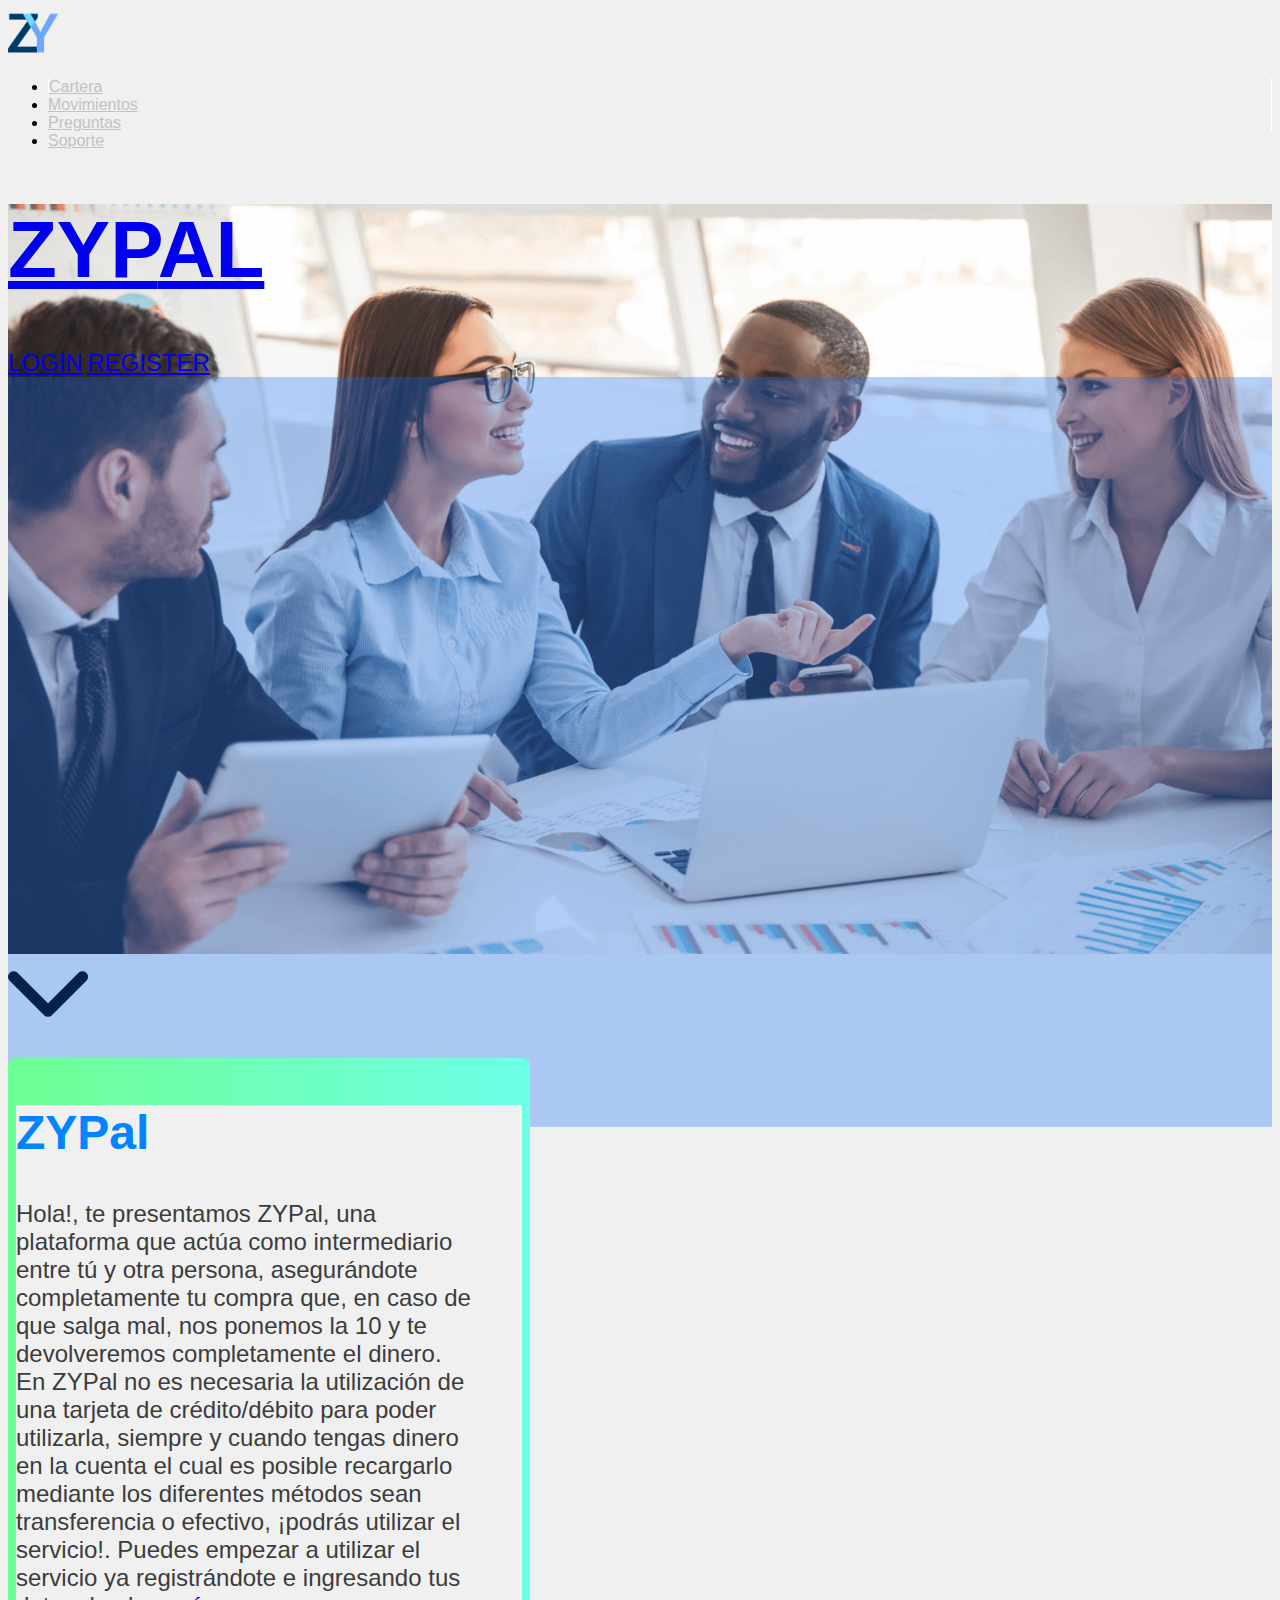
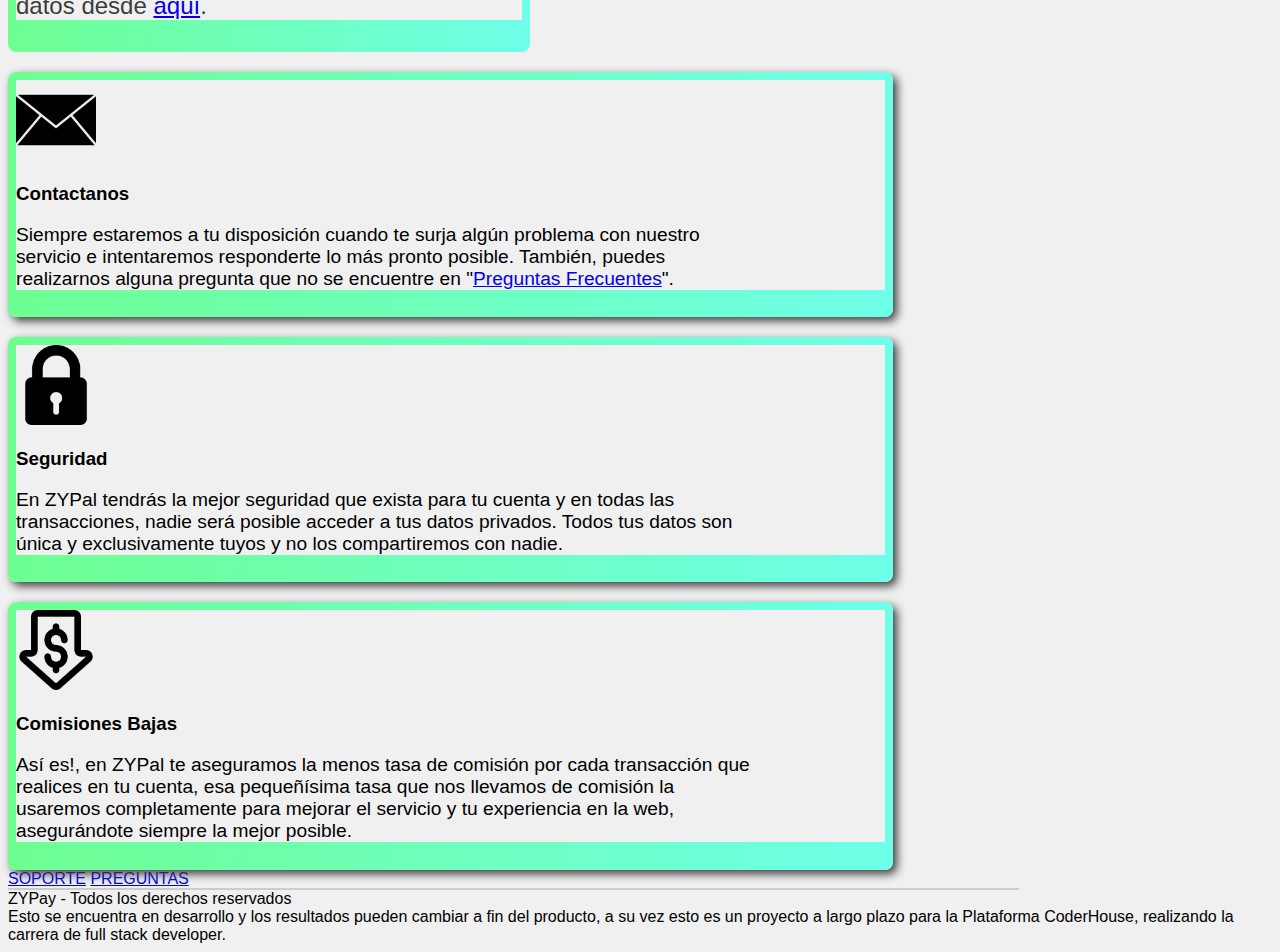
<file: index.html>
<!DOCTYPE html>
<html lang="es">

<head>
    <meta charset="UTF-8">
    <meta name="viewport" content="width=device-width, initial-scale=1.0">
    <title>ZYPal: Inicio</title>
    <meta name="description" content="Te acompañamos en todas las compras que realices en línea, en caso de que salga mal, te devolvemos el dinero, únetenos!">
    <link rel="icon" href="assets/favicon.png">
    <link href="https://cdn.jsdelivr.net/npm/bootstrap@5.1.3/dist/css/bootstrap.min.css" rel="stylesheet" integrity="sha384-1BmE4kWBq78iYhFldvKuhfTAU6auU8tT94WrHftjDbrCEXSU1oBoqyl2QvZ6jIW3" crossorigin="anonymous">
    <link rel="stylesheet" type="text/css" href="css/estilos.css">
</head>

<body class="d-flex flex-column">
    <header>
        <div class="bg-primary">
            <div class="container-xl fs-4">
                <nav class="navbar navbar-expand-lg navbar-light bg-primary d-lg-grid justify-content-center">
                    <div class="container-fluid">
                        <a class="navbar-brand fs-3 fw-bold text-white" href="index.html"><img src="assets/icon.png" alt="icon web" class="navbar-icon"></a>
                        <button class="navbar-toggler" type="button" data-bs-toggle="collapse" data-bs-target="#navbarText" aria-controls="navbarText" aria-expanded="false" aria-label="Toggle navigation">
                            <span class="navbar-toggler-icon"></span>
                        </button>
                        <div class="collapse navbar-collapse" id="navbarText">
                            <ul class="navbar-nav me-auto mb-2 mb-lg-0">
                                <li class="nav-item">
                                    <a class="nav-link fw-bold" aria-current="page" href="pages/cartera.html">Cartera</a>
                                </li>
                                <li class="nav-item">
                                    <a class="nav-link fw-bold" href="pages/movimientos.html">Movimientos</a>
                                </li>
                                <li class="nav-item">
                                    <a class="nav-link fw-bold" href="pages/preguntas.html">Preguntas</a>
                                </li>
                                <li class="nav-item">
                                    <a class="nav-link fw-bold" href="pages/soporte.html">Soporte</a>
                                </li>
                            </ul>
                        </div>
                    </div>
                </nav>
            </div>
        </div>
    </header>
    <div id="banner" class="d-flex align-items-center text-center">
        <div class="main mx-auto">
            <a href="index.html" class="text-white text-decoration-none text-center">
                <h1 class="fw-bold"><span class="text-info">ZYP</span>AL</h1>
            </a>
            <div class="hero"><a href="index.html" class="text-white text-decoration-none border p-1 m-3 bg-primary">LOGIN</a></div>
            <div class="hero"><a href="index.html" class="text-white text-decoration-none border p-1 m-3 bg-primary">REGISTER</a></div>
        </div>
        <span id="bannercolor"></span>
    </div>
    <div class="arrow d-flex align-content-center my-3">
        <a href="#infoC" class="mx-auto"><img src="assets/arrow.png" alt="arrow"></a>
    </div>
    <div class="bordercustom containertext mx-auto container-sm">
        <div class="text d-flex flex-column align-items-center text-center">
            <h2 class="fw-bold mt-4">ZYPal</h2>
            <p class="infotext mb-5">Hola!, te presentamos ZYPal, una plataforma que actúa como intermediario entre tú y
                otra persona, asegurándote completamente tu compra que, en caso de que salga mal, nos ponemos la 10 y te
                devolveremos completamente el dinero.
                En ZYPal no es necesaria la utilización de una tarjeta de crédito/débito para poder utilizarla, siempre
                y cuando tengas dinero en la cuenta el cual es posible recargarlo mediante los diferentes métodos sean
                transferencia o efectivo, ¡podrás utilizar el servicio!.
                Puedes empezar a utilizar el servicio ya registrándote e ingresando tus datos desde <a href="index.html">aquí</a>.
                <!-- la etiqueta se cambiara en un futuro con javascript -->
            </p>
        </div>
    </div>
    <div class="d-flex flex-lg-column">
        <div id="infoC" class="d-flex flex-column flex-lg-row mx-auto my-5">
            <div class="module bordercustom mx-4">
                <div class="d-flex flex-column text-center fs-5 infocard">
                    <img src="assets/contact.png" alt="mail" class="mx-auto">
                    <h3 class="text-primary">Contactanos</h3>
                    <p class="text-center align-self-center">Siempre estaremos a tu disposición cuando te surja algún
                        problema con nuestro servicio e intentaremos responderte lo más pronto posible.
                        También, puedes realizarnos alguna pregunta que no se encuentre en "<a href="pages/preguntas.html">Preguntas Frecuentes</a>".
                    </p>
                </div>
            </div>
            <div class="module bordercustom mx-4">
                <div class="d-flex flex-column text-center fs-5 infocard">
                    <img src="assets/padlock.png" alt="padlock" class="mx-auto pt-2">
                    <h3 class="text-primary">Seguridad</h3>
                    <p class="text-center align-self-center">En ZYPal tendrás la mejor seguridad que exista para tu
                        cuenta y en todas las transacciones, nadie será posible acceder a tus datos privados.
                        Todos tus datos son única y exclusivamente tuyos y no los compartiremos con nadie.
                    </p>
                </div>
            </div>
            <div class="module bordercustom mx-4">
                <div class="d-flex flex-column text-center fs-5 infocard">
                    <img src="assets/low.png" alt="low" class="mx-auto pt-2">
                    <h3 class="text-primary">Comisiones Bajas</h3>
                    <p class="text-center align-self-center">Así es!, en ZYPal
                        te aseguramos la menos tasa de comisión por cada transacción que realices en tu cuenta,
                        esa pequeñísima tasa que nos llevamos de comisión la usaremos completamente para mejorar el
                        servicio y tu experiencia en la web, asegurándote siempre la mejor posible.
                    </p>
                </div>
            </div>
        </div>
    </div>
    <footer class="text-center mt-auto">
        <div class="buttonsf d-inline-block">
            <a href="pages/soporte.html" class="text-decoration-none fs-5 m-3">SOPORTE</a></li>
            <a href="pages/preguntas.html" class="text-decoration-none fs-5 m-3">PREGUNTAS</a></li>
        </div>
        <div>
            <span>ZYPay - Todos los derechos reservados</span>
        </div>
        <div>
            Esto se encuentra en desarrollo y los resultados pueden cambiar a fin del producto, a su vez esto es un
            proyecto a largo plazo para la Plataforma CoderHouse, realizando la carrera de full stack developer.
        </div>
    </footer>
    <script src="https://cdn.jsdelivr.net/npm/bootstrap@5.1.3/dist/js/bootstrap.bundle.min.js" integrity="sha384-ka7Sk0Gln4gmtz2MlQnikT1wXgYsOg+OMhuP+IlRH9sENBO0LRn5q+8nbTov4+1p" crossorigin="anonymous">
    </script>
</body>

</html>
</file>
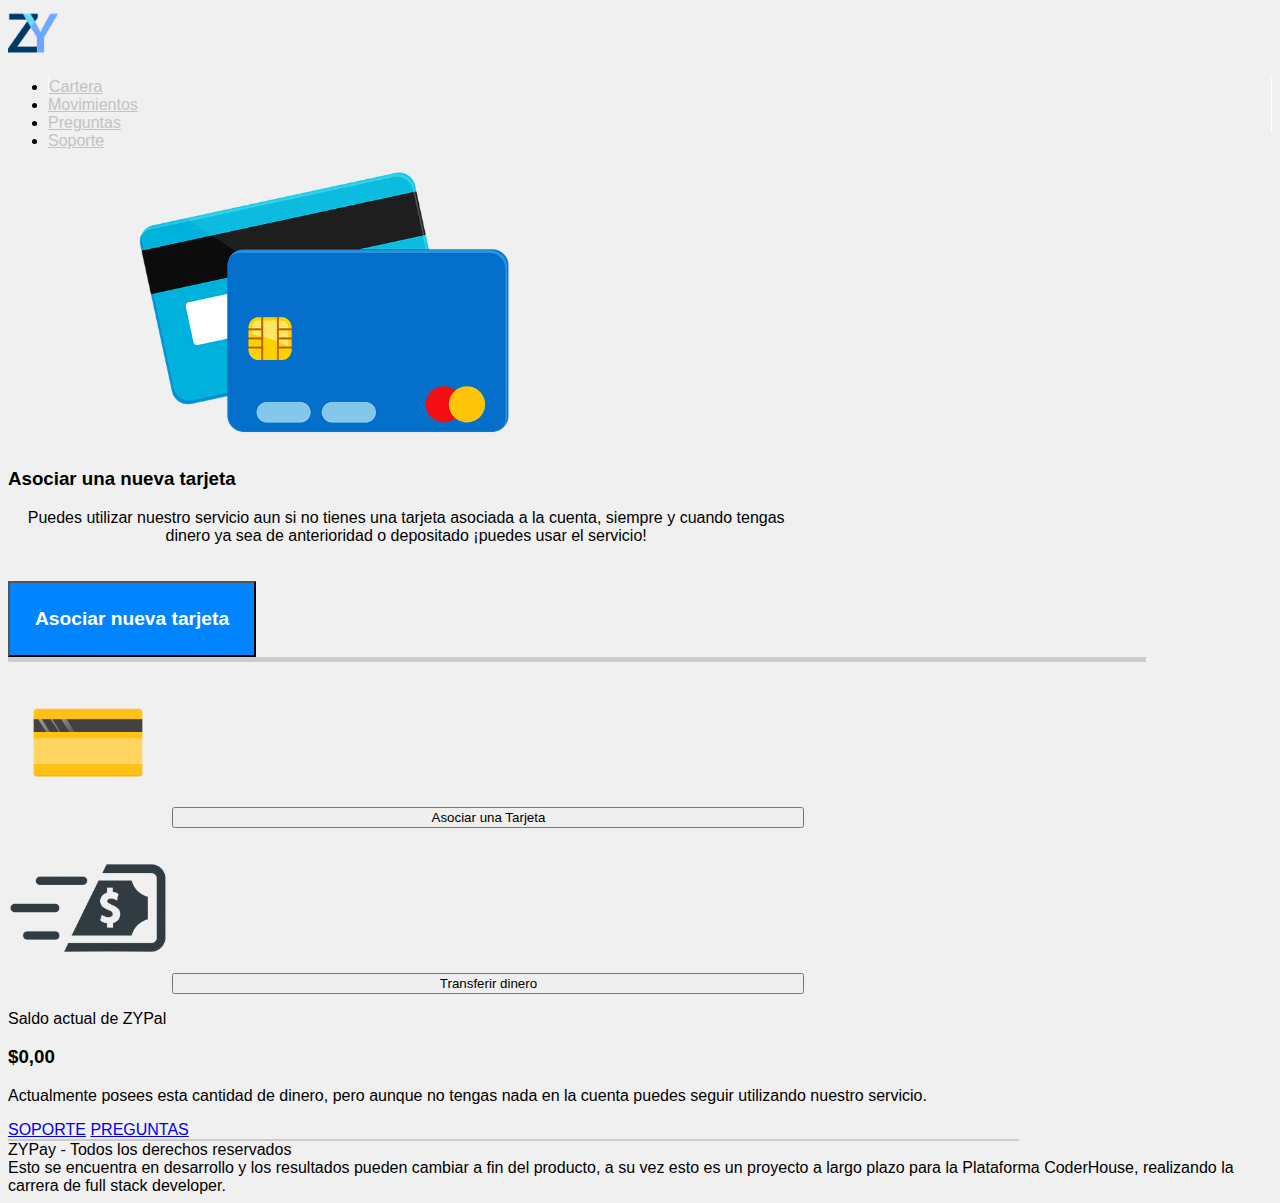
<file: pages/cartera.html>
<!DOCTYPE html>
<html lang="es">

<head>
    <meta charset="UTF-8">
    <meta name="viewport" content="width=device-width, initial-scale=1.0">
    <link rel="icon" href="../assets/favicon.png">
    <title>ZYPal: Cartera</title>
    <link href="https://cdn.jsdelivr.net/npm/bootstrap@5.1.3/dist/css/bootstrap.min.css" rel="stylesheet" integrity="sha384-1BmE4kWBq78iYhFldvKuhfTAU6auU8tT94WrHftjDbrCEXSU1oBoqyl2QvZ6jIW3" crossorigin="anonymous">
    <link rel="stylesheet" type="text/css" href="../css/estilos.css">
</head>

<body class="d-flex flex-column min-vh-100">
    <section>
        <header>
            <div class="bg-primary">
                <div class="container-xl fs-4">
                    <nav class="navbar navbar-expand-lg navbar-light bg-primary d-lg-grid justify-content-center">
                        <div class="container-fluid">
                            <a class="navbar-brand fs-3 fw-bold text-white" href="../index.html"><img src="../assets/icon.png" alt="icon web" class="navbar-icon"></a>
                            <button class="navbar-toggler" type="button" data-bs-toggle="collapse" data-bs-target="#navbarText" aria-controls="navbarText" aria-expanded="false" aria-label="Toggle navigation">
                                <span class="navbar-toggler-icon"></span>
                            </button>
                            <div class="collapse navbar-collapse" id="navbarText">
                                <ul class="navbar-nav me-auto mb-2 mb-lg-0">
                                    <li class="nav-item">
                                        <a class="nav-link fw-bold" aria-current="page" href="cartera.html">Cartera</a>
                                    </li>
                                    <li class="nav-item">
                                        <a class="nav-link fw-bold" href="movimientos.html">Movimientos</a>
                                    </li>
                                    <li class="nav-item">
                                        <a class="nav-link fw-bold" href="preguntas.html">Preguntas</a>
                                    </li>
                                    <li class="nav-item">
                                        <a class="nav-link fw-bold" href="soporte.html">Soporte</a>
                                    </li>
                                </ul>
                            </div>
                        </div>
                    </nav>
                </div>
            </div>
        </header>
        <div class="d-grid justify-content-center image"><img src="../assets/card.png" class="card mx-auto"></div>
        <div class="d-flex flex-column align-items-center pb-5 mx-auto heroc">
            <h3 class="fs-2 my-4 fw-bold">Asociar una nueva tarjeta</h3>
            <p class="fs-5 mb-3">Puedes utilizar nuestro servicio aun si no tienes una tarjeta asociada a la cuenta,
                siempre y cuando tengas dinero ya sea de anterioridad o depositado ¡puedes usar el servicio!</p>
            <button class="mx-auto p-2 bg-info text-white fw-bold fs-5">Asociar nueva tarjeta</button>
        </div>
        <section class="d-flex flex-column flex-lg-row align-items-center mb-5">
            <div class="sm-row mt-5 col-12 col-lg-4 offset-xl-1 d-flex flex-column align-items-center interact">
                <div class="cardassociate mt-5 mt-sm-0 col-sm-6 d-flex flex-nowrap align-items-center">
                    <img src="../assets/card2.png" alt="card" class="col-md-4 border border-dark rounded-circle p-3">
                    <button class="col-md-8 bg-info btn btn-primary mx-3 fs-5">Asociar una Tarjeta</button>
                </div>
                <div class="cardassociate col-sm-6 d-flex flex-nowrap align-items-center mt-4">
                    <img src="../assets/money.png" alt="card" class="col-md-4 border border-dark rounded-circle p-3">
                    <button class="col-md-8 bg-info btn btn-primary mx-3 fs-5">Transferir dinero</button>
                </div>
            </div>
            <div class="col-12 col-lg-4 mt-5 border border-5 border-primary rounded mx-auto">
                <div class="p-3">
                    <p class="fs-3 fw-bold">Saldo actual de ZYPal</p>
                    <h3 class="fs-2">$0,00</h3>
                    <p class="fs-5">Actualmente posees esta cantidad de dinero, pero aunque no tengas nada en la cuenta
                        puedes seguir utilizando nuestro servicio.
                    </p>
                </div>
            </div>
        </section>
        <footer class="text-center mt-auto">
            <div class="buttonsf d-inline-block">
                <a href="soporte.html" class="text-decoration-none fs-5 m-3">SOPORTE</a></li>
                <a href="preguntas.html" class="text-decoration-none fs-5 m-3">PREGUNTAS</a></li>
            </div>
            <div>
                <span>ZYPay - Todos los derechos reservados</span>
            </div>
            <div>
                Esto se encuentra en desarrollo y los resultados pueden cambiar a fin del producto, a su vez esto es un
                proyecto a largo plazo para la Plataforma CoderHouse, realizando la carrera de full stack developer.
            </div>
        </footer>
    </section>
    <script src="https://cdn.jsdelivr.net/npm/bootstrap@5.1.3/dist/js/bootstrap.bundle.min.js" integrity="sha384-ka7Sk0Gln4gmtz2MlQnikT1wXgYsOg+OMhuP+IlRH9sENBO0LRn5q+8nbTov4+1p" crossorigin="anonymous">
    </script>
</body>

</html>
</file>
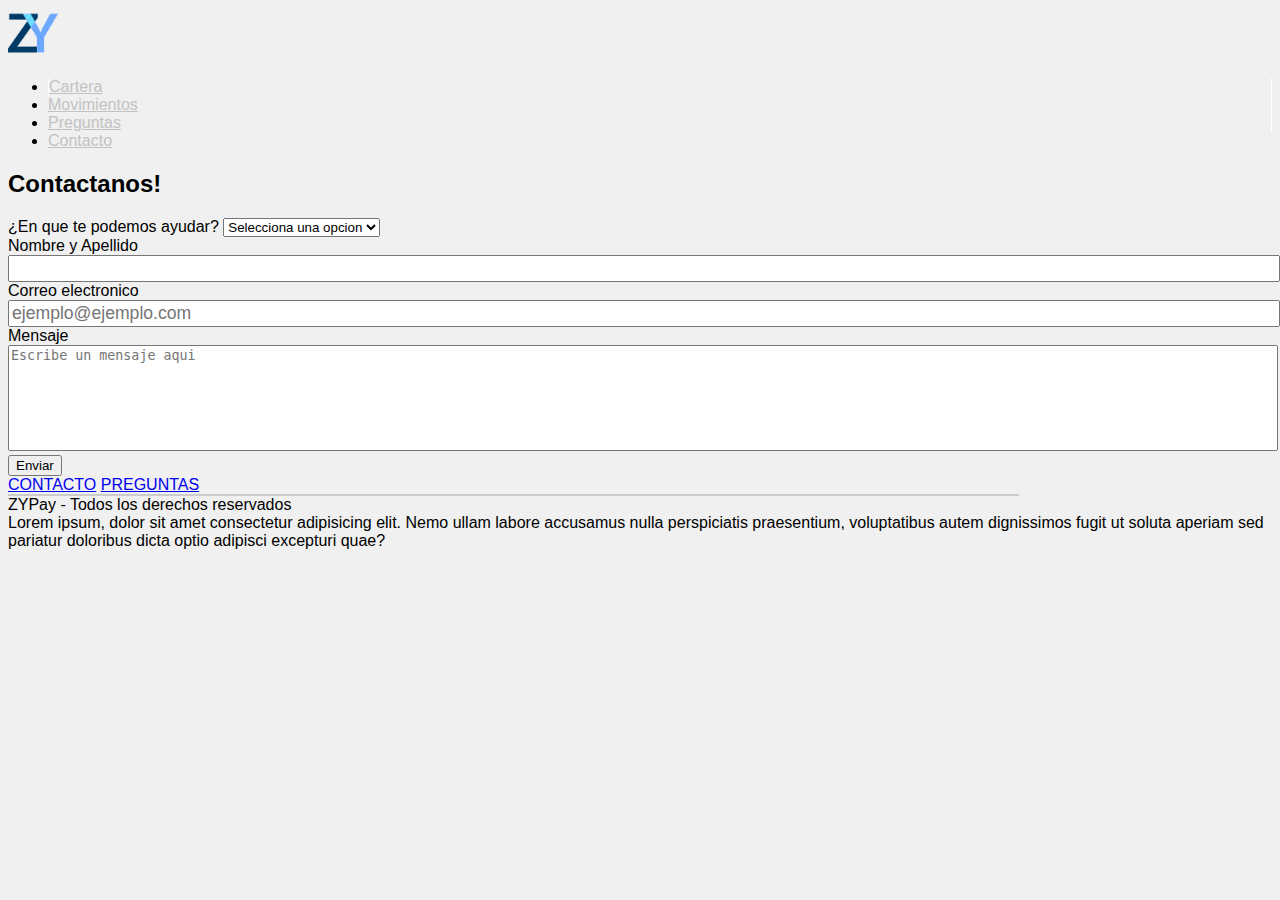
<file: pages/contacto.html>
<!DOCTYPE html>
<html lang="es">

<head>
    <meta charset="UTF-8">
    <meta name="viewport" content="width=device-width, initial-scale=1.0">
    <link rel="icon" href="../assets/favicon.png">
    <title>ZYPal: Contacto</title>
    <link href="https://cdn.jsdelivr.net/npm/bootstrap@5.1.3/dist/css/bootstrap.min.css" rel="stylesheet"
        integrity="sha384-1BmE4kWBq78iYhFldvKuhfTAU6auU8tT94WrHftjDbrCEXSU1oBoqyl2QvZ6jIW3" crossorigin="anonymous">
    <link rel="stylesheet" type="text/css" href="../css/estilos.css">
</head>

<body class="d-flex flex-column min-vh-100">
    <header>
        <div class="bg-primary">
            <div class="container-xl fs-4">
                <nav class="navbar navbar-expand-lg navbar-light bg-primary d-lg-grid justify-content-center">
                    <div class="container-fluid">
                        <a class="navbar-brand fs-3 fw-bold text-white" href="../index.html"><img src="../assets/icon.png" alt="icon web" class="navbar-icon"></a>
                        <button class="navbar-toggler" type="button" data-bs-toggle="collapse"
                            data-bs-target="#navbarText" aria-controls="navbarText" aria-expanded="false"
                            aria-label="Toggle navigation">
                            <span class="navbar-toggler-icon"></span>
                        </button>
                        <div class="collapse navbar-collapse" id="navbarText">
                            <ul class="navbar-nav me-auto mb-2 mb-lg-0">
                                <li class="nav-item">
                                    <a class="nav-link fw-bold" aria-current="page" href="cartera.html">Cartera</a>
                                </li>
                                <li class="nav-item">
                                    <a class="nav-link fw-bold" href="movimientos.html">Movimientos</a>
                                </li>
                                <li class="nav-item">
                                    <a class="nav-link fw-bold" href="preguntas.html">Preguntas</a>
                                </li>
                                <li class="nav-item">
                                    <a class="nav-link fw-bold" href="contacto.html">Contacto</a>
                                </li>
                            </ul>
                        </div>
                    </div>
                </nav>
            </div>
        </div>
    </header>
    <h2 class="col-12 col-lg-2 offset-lg-5 rounded py-3 text-center mt-5 bg-primary fs-5 text-white">Contactanos!</h2>
    <form class="container col-12 d-flex flex-column my-3 bg-primary border border-3 border-primary rounded p-3">
        <label for="options" class="mt-2 text-center textcontact fw-bold text-white">¿En que te podemos ayudar?</label>
        <select class="mt-2 bg-light textcontact rounded" aria-label="Default select example" id="options">
            <option selected>Selecciona una opcion</option>
            <option value="1">Lorem</option>
            <option value="2">Lorem ipsum</option>
            <option value="3">Lorem ipsum dolor</option>
        </select>
        <div class="my-2">
            <label for="exampleInputName1" class="d-block text-center textcontact fw-bold text-white">Nombre y
                Apellido</label>
            <input type="text" class="contactinput p-1 rounded" id="exampleInputName1">
        </div>
        <div class="my-2">
            <label for="exampleInputEmail1" class="d-block text-center textcontact fw-bold text-white">Correo
                electronico</label>
            <input type="email" placeholder="ejemplo@ejemplo.com" class="contactinput p-1 rounded"
                id="exampleInputEmail1" aria-describedby="emailHelp">
        </div>
        <div class="my-2">
            <label for="floatingTextarea" class="d-block text-center textcontact fw-bold text-white">Mensaje</label>
            <textarea class="message-form rounded" placeholder="Escribe un mensaje aqui"
                id="floatingTextarea"></textarea>
        </div>
        <button type="submit" class="mt-3 btn btn-info text-white fw-bold align-self-center">Enviar</button>
    </form>
    <footer class="text-center mt-auto">
        <div class="buttonsf d-inline-block">
            <a href="index.html" class="text-decoration-none fs-5 m-3">CONTACTO</a></li>
            <a href="index.html" class="text-decoration-none fs-5 m-3">PREGUNTAS</a></li>
        </div>
        <div>
            <span>ZYPay - Todos los derechos reservados</span>
        </div>
        <div>
            Lorem ipsum, dolor sit amet consectetur adipisicing elit. Nemo ullam labore accusamus nulla perspiciatis
            praesentium,
            voluptatibus autem dignissimos fugit ut soluta aperiam sed pariatur doloribus dicta optio adipisci excepturi
            quae?
        </div>
    </footer>
    <script src="https://cdn.jsdelivr.net/npm/bootstrap@5.1.3/dist/js/bootstrap.bundle.min.js"
        integrity="sha384-ka7Sk0Gln4gmtz2MlQnikT1wXgYsOg+OMhuP+IlRH9sENBO0LRn5q+8nbTov4+1p"
        crossorigin="anonymous"></script>
</body>

</html>
</file>
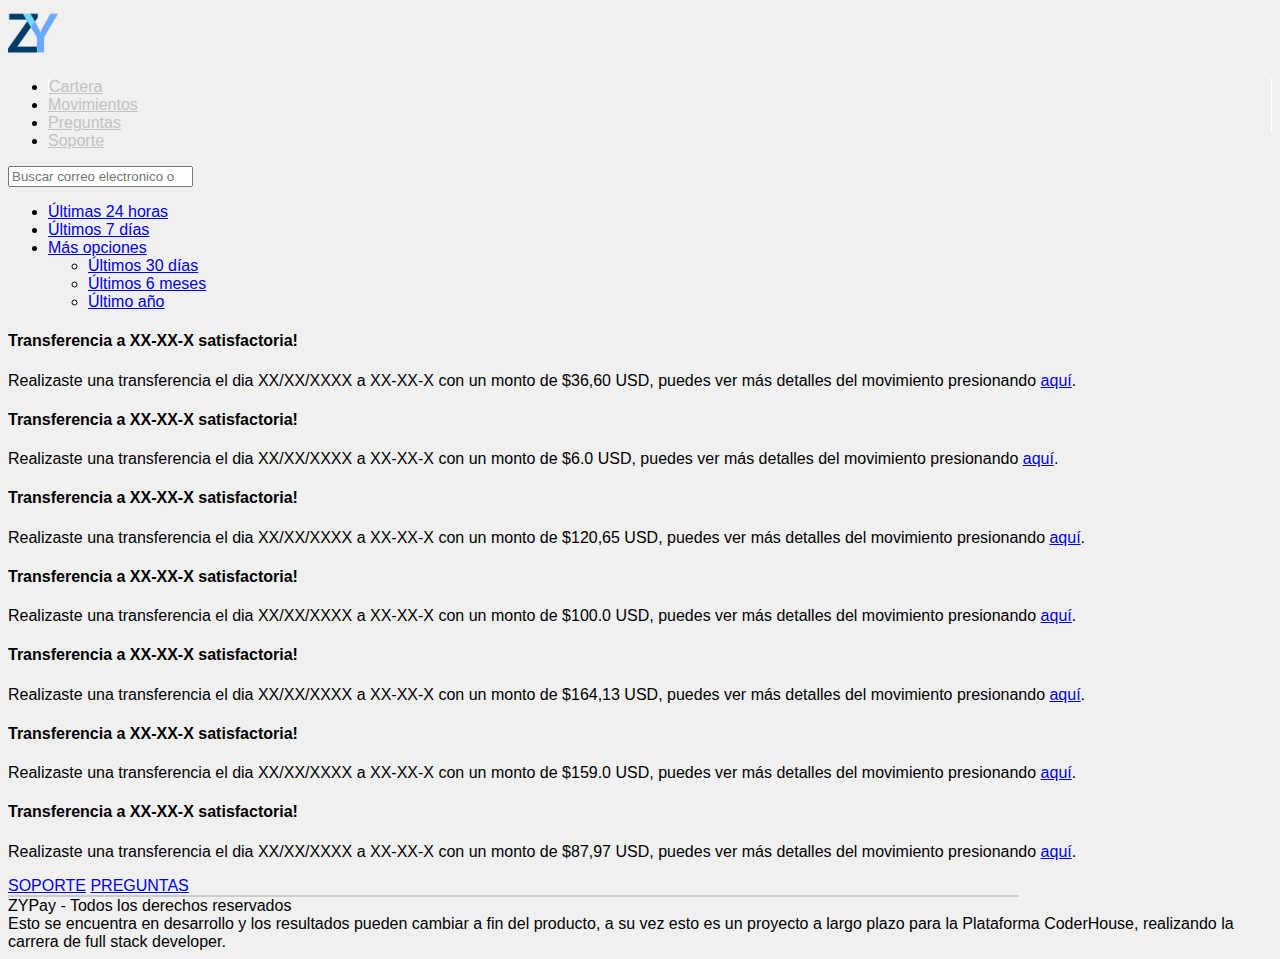
<file: pages/movimientos.html>
<!DOCTYPE html>
<html lang="es">

<head>
    <meta charset="UTF-8">
    <meta name="viewport" content="width=device-width, initial-scale=1.0">
    <link rel="icon" href="../assets/favicon.png">
    <title>ZYPal: Movimientos</title>
    <link href="https://cdn.jsdelivr.net/npm/bootstrap@5.1.3/dist/css/bootstrap.min.css" rel="stylesheet" integrity="sha384-1BmE4kWBq78iYhFldvKuhfTAU6auU8tT94WrHftjDbrCEXSU1oBoqyl2QvZ6jIW3" crossorigin="anonymous">
    <link rel="stylesheet" type="text/css" href="../css/estilos.css">
</head>

<body class="d-flex flex-column min-vh-100">
    <header>
        <div class="bg-primary">
            <div class="container-xl fs-4">
                <nav class="navbar navbar-expand-lg navbar-light bg-primary d-lg-grid justify-content-center">
                    <div class="container-fluid">
                        <a class="navbar-brand fs-3 fw-bold text-white" href="../index.html"><img src="../assets/icon.png" alt="icon web" class="navbar-icon"></a>
                        <button class="navbar-toggler" type="button" data-bs-toggle="collapse" data-bs-target="#navbarText" aria-controls="navbarText" aria-expanded="false" aria-label="Toggle navigation">
                            <span class="navbar-toggler-icon"></span>
                        </button>
                        <div class="collapse navbar-collapse" id="navbarText">
                            <ul class="navbar-nav me-auto mb-2 mb-lg-0">
                                <li class="nav-item">
                                    <a class="nav-link fw-bold" aria-current="page" href="cartera.html">Cartera</a>
                                </li>
                                <li class="nav-item">
                                    <a class="nav-link fw-bold" href="movimientos.html">Movimientos</a>
                                </li>
                                <li class="nav-item">
                                    <a class="nav-link fw-bold" href="preguntas.html">Preguntas</a>
                                </li>
                                <li class="nav-item">
                                    <a class="nav-link fw-bold" href="soporte.html">Soporte</a>
                                </li>
                            </ul>
                        </div>
                    </div>
                </nav>
            </div>
        </div>
    </header>
    <section>
        <input type="search" class="container-md mt-5 form-control border-2 border-primary" placeholder="Buscar correo electronico o nombre">
        <nav id="navbar-example2" class="module container-md navbar navbar-light bg-light rounded px-3 mt-5 justify-content-center">
            <ul class="nav nav-pills">
                <li>
                    <a class="mova text-decoration-none px-1" href="#">Últimas 24 horas</a>
                </li>
                <li>
                    <a class="mova text-decoration-none px-1" href="#">Últimos 7 días</a>
                </li>
                <li class="dropdown">
                    <a class="mova px-1 dropdown-toggle" data-bs-toggle="dropdown" href="#" role="button" aria-expanded="false">Más opciones</a>
                    <ul class="dropdown-menu">
                        <li><a class="dropdown-item" href="#">Últimos 30 días</a></li>
                        <li><a class="dropdown-item" href="#">Últimos 6 meses</a></li>
                        <li><a class="dropdown-item" href="#">Último año</a></li>
                    </ul>
                </li>
            </ul>
        </nav>
        <div data-bs-spy="scroll" data-bs-target="#navbar-example2" data-bs-offset="0" class="scrollspy-example container border border-4 border-primary rounded" tabindex="0">
            <div>
                <h4 class="mt-3">Transferencia a XX-XX-X satisfactoria!</h4>
                <p class="mb-5">Realizaste una transferencia el dia XX/XX/XXXX a XX-XX-X con un monto de $36,60 USD,
                    puedes ver más detalles del movimiento presionando <a href="movimientos.html">aquí</a>.</p>
            </div>
            <div>
                <h4 class="mt-3">Transferencia a XX-XX-X satisfactoria!</h4>
                <p class="mb-5">Realizaste una transferencia el dia XX/XX/XXXX a XX-XX-X con un monto de $6.0 USD,
                    puedes ver más detalles del movimiento presionando <a href="movimientos.html">aquí</a>.</p>
            </div>
            <div>
                <h4 class="mt-3">Transferencia a XX-XX-X satisfactoria!</h4>
                <p class="mb-5">Realizaste una transferencia el dia XX/XX/XXXX a XX-XX-X con un monto de $120,65 USD,
                    puedes ver más detalles del movimiento presionando <a href="movimientos.html">aquí</a>.</p>
            </div>
            <div>
                <h4 class="mt-3">Transferencia a XX-XX-X satisfactoria!</h4>
                <p class="mb-5">Realizaste una transferencia el dia XX/XX/XXXX a XX-XX-X con un monto de $100.0 USD,
                    puedes ver más detalles del movimiento presionando <a href="movimientos.html">aquí</a>.</p>
            </div>
            <div>
                <h4 class="mt-3">Transferencia a XX-XX-X satisfactoria!</h4>
                <p class="mb-5">Realizaste una transferencia el dia XX/XX/XXXX a XX-XX-X con un monto de $164,13 USD,
                    puedes ver más detalles del movimiento presionando <a href="movimientos.html">aquí</a>.</p>
            </div>
            <div>
                <h4 class="mt-3">Transferencia a XX-XX-X satisfactoria!</h4>
                <p class="mb-5">Realizaste una transferencia el dia XX/XX/XXXX a XX-XX-X con un monto de $159.0 USD,
                    puedes ver más detalles del movimiento presionando <a href="movimientos.html">aquí</a>.</p>
            </div>
            <div>
                <h4 class="mt-3">Transferencia a XX-XX-X satisfactoria!</h4>
                <p class="mb-5">Realizaste una transferencia el dia XX/XX/XXXX a XX-XX-X con un monto de $87,97 USD,
                    puedes ver más detalles del movimiento presionando <a href="movimientos.html">aquí</a>.</p>
            </div>
        </div>
    </section>
    <footer class="text-center mt-auto">
        <div class="buttonsf d-inline-block">
            <a href="soporte.html" class="text-decoration-none fs-5 m-3">SOPORTE</a></li>
            <a href="preguntas.html" class="text-decoration-none fs-5 m-3">PREGUNTAS</a></li>
        </div>
        <div>
            <span>ZYPay - Todos los derechos reservados</span>
        </div>
        <div>
            Esto se encuentra en desarrollo y los resultados pueden cambiar a fin del producto, a su vez esto es un
            proyecto a largo plazo para la Plataforma CoderHouse, realizando la carrera de full stack developer.
        </div>
    </footer>
    <script src="https://cdn.jsdelivr.net/npm/bootstrap@5.1.3/dist/js/bootstrap.bundle.min.js" integrity="sha384-ka7Sk0Gln4gmtz2MlQnikT1wXgYsOg+OMhuP+IlRH9sENBO0LRn5q+8nbTov4+1p" crossorigin="anonymous">
    </script>
</body>

</html>
</file>
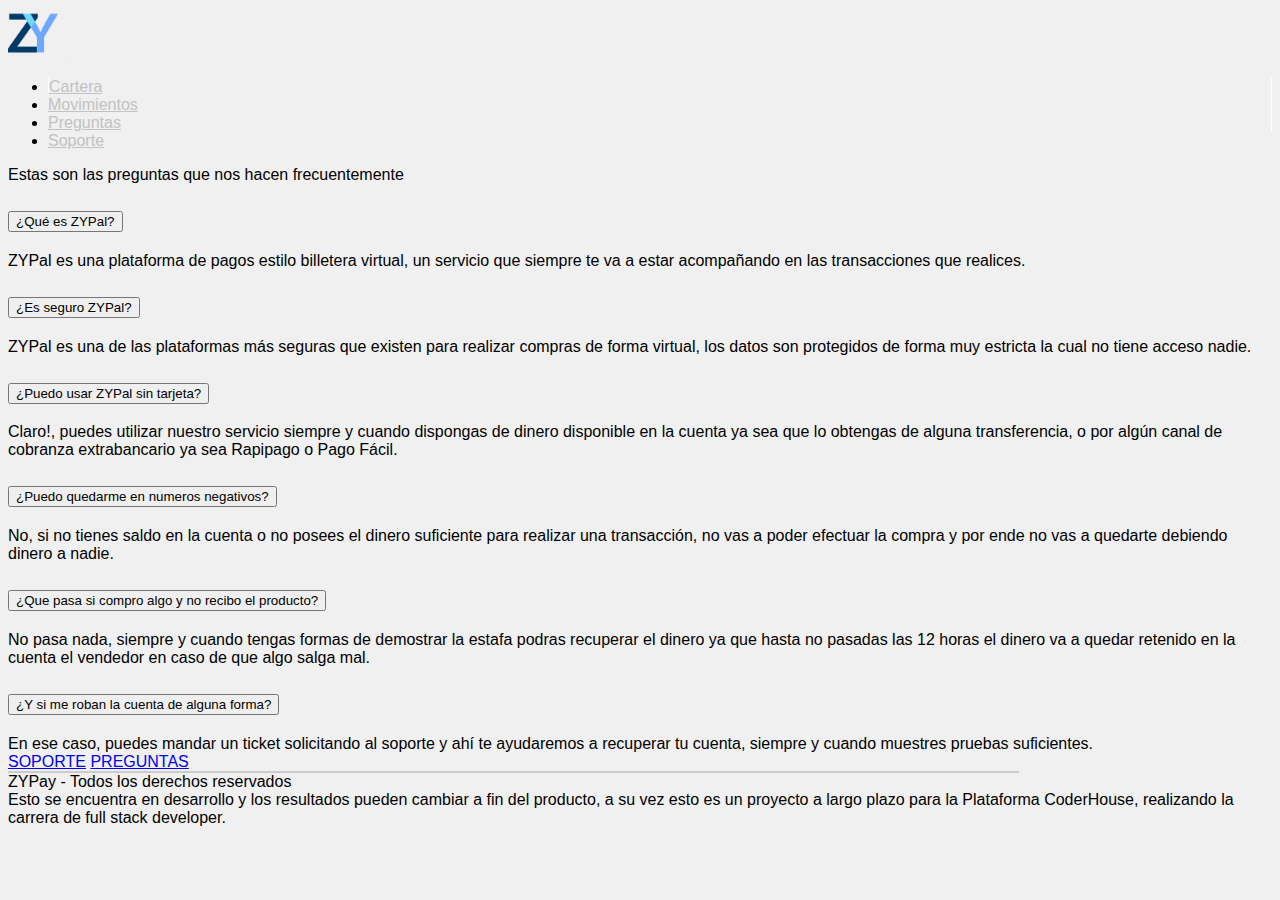
<file: pages/preguntas.html>
<!DOCTYPE html>
<html lang="es">

<head>
    <meta charset="UTF-8">
    <meta name="viewport" content="width=device-width, initial-scale=1.0">
    <link rel="icon" href="../assets/favicon.png">
    <title>ZYPal: Preguntas</title>
    <link href="https://cdn.jsdelivr.net/npm/bootstrap@5.1.3/dist/css/bootstrap.min.css" rel="stylesheet" integrity="sha384-1BmE4kWBq78iYhFldvKuhfTAU6auU8tT94WrHftjDbrCEXSU1oBoqyl2QvZ6jIW3" crossorigin="anonymous">
    <link rel="stylesheet" type="text/css" href="../css/estilos.css">
</head>

<body class="d-flex flex-column min-vh-100">
    <header>
        <div class="bg-primary">
            <div class="container-xl fs-4">
                <nav class="navbar navbar-expand-lg navbar-light bg-primary d-lg-grid justify-content-center">
                    <div class="container-fluid">
                        <a class="navbar-brand fs-3 fw-bold text-white" href="../index.html"><img src="../assets/icon.png" alt="icon web" class="navbar-icon"></a>
                        <button class="navbar-toggler" type="button" data-bs-toggle="collapse" data-bs-target="#navbarText" aria-controls="navbarText" aria-expanded="false" aria-label="Toggle navigation">
                            <span class="navbar-toggler-icon"></span>
                        </button>
                        <div class="collapse navbar-collapse" id="navbarText">
                            <ul class="navbar-nav me-auto mb-2 mb-lg-0">
                                <li class="nav-item">
                                    <a class="nav-link fw-bold" aria-current="page" href="cartera.html">Cartera</a>
                                </li>
                                <li class="nav-item">
                                    <a class="nav-link fw-bold" href="movimientos.html">Movimientos</a>
                                </li>
                                <li class="nav-item">
                                    <a class="nav-link fw-bold" href="preguntas.html">Preguntas</a>
                                </li>
                                <li class="nav-item">
                                    <a class="nav-link fw-bold" href="soporte.html">Soporte</a>
                                </li>
                            </ul>
                        </div>
                    </div>
                </nav>
            </div>
        </div>
    </header>
    <section class="d-flex flex-column">
        <div class="offset-sm-3 col-12 col-sm-6">
            <p class="text-center my-5 p-3 bg-info rounded text-white fs-3 fw-bold">Estas son las preguntas que nos hacen
                frecuentemente</p>
        </div>
        <div class="accordion col-12 col-md-8 offset-md-2 mt-3 mb-5" id="accordionExample">
            <div class="accordion-item">
                <h2 class="accordion-header" id="headingOne">
                    <button class="accordion-button collapsed fs-5" type="button" data-bs-toggle="collapse" data-bs-target="#collapseOne" aria-expanded="true" aria-controls="collapseOne">
                        ¿Qué es ZYPal?
                    </button>
                </h2>
                <div id="collapseOne" class="accordion-collapse collapse show" aria-labelledby="headingOne" data-bs-parent="#accordionExample">
                    <div class="accordion-body">
                        ZYPal es una plataforma de pagos estilo billetera virtual, un servicio que siempre te va a estar acompañando
                        en las transacciones que realices.
                    </div>
                </div>
            </div>
            <div class="accordion-item">
                <h2 class="accordion-header" id="headingTwo">
                    <button class="accordion-button collapsed fs-5" type="button" data-bs-toggle="collapse" data-bs-target="#collapseTwo" aria-expanded="true" aria-controls="collapseTwo">
                        ¿Es seguro ZYPal?
                    </button>
                </h2>
                <div id="collapseTwo" class="accordion-collapse collapse" aria-labelledby="headingTwo" data-bs-parent="#accordionExample">
                    <div class="accordion-body">
                        ZYPal es una de las plataformas más seguras que existen para realizar compras de forma virtual, los datos
                        son protegidos de forma muy estricta la cual no tiene acceso nadie.
                    </div>
                </div>
            </div>
            <div class="accordion-item">
                <h2 class="accordion-header" id="headingThree">
                    <button class="accordion-button collapsed fs-5" type="button" data-bs-toggle="collapse" data-bs-target="#collapseThree" aria-expanded="true" aria-controls="collapseThree">
                        ¿Puedo usar ZYPal sin tarjeta?
                    </button>
                </h2>
                <div id="collapseThree" class="accordion-collapse collapse" aria-labelledby="headingThree" data-bs-parent="#accordionExample">
                    <div class="accordion-body">
                        Claro!, puedes utilizar nuestro servicio siempre y cuando dispongas de dinero disponible en la cuenta ya sea
                        que lo obtengas de alguna transferencia, o por algún canal de cobranza extrabancario
                        ya sea Rapipago o Pago Fácil.
                    </div>
                </div>
            </div>
            <div class="accordion-item">
                <h2 class="accordion-header" id="headingFour">
                    <button class="accordion-button collapsed fs-5" type="button" data-bs-toggle="collapse" data-bs-target="#collapseFour" aria-expanded="true" aria-controls="collapseFour">
                        ¿Puedo quedarme en numeros negativos?
                    </button>
                </h2>
                <div id="collapseFour" class="accordion-collapse collapse" aria-labelledby="headingFour" data-bs-parent="#accordionExample">
                    <div class="accordion-body">
                        No, si no tienes saldo en la cuenta o no posees el dinero suficiente para realizar una transacción, no vas a
                        poder efectuar la compra y por ende no vas a quedarte debiendo dinero a nadie.
                    </div>
                </div>
            </div>
            <div class="accordion-item">
                <h2 class="accordion-header" id="headingFive">
                    <button class="accordion-button collapsed fs-5" type="button" data-bs-toggle="collapse" data-bs-target="#collapseFive" aria-expanded="true" aria-controls="collapseFive">
                        ¿Que pasa si compro algo y no recibo el producto?
                    </button>
                </h2>
                <div id="collapseFive" class="accordion-collapse collapse" aria-labelledby="headingFive" data-bs-parent="#accordionExample">
                    <div class="accordion-body">
                        No pasa nada, siempre y cuando tengas formas de demostrar la estafa podras recuperar el dinero ya que hasta
                        no pasadas las 12 horas el dinero va a quedar retenido en la cuenta el vendedor en caso de que algo salga
                        mal.
                    </div>
                </div>
            </div>
            <div class="accordion-item">
                <h2 class="accordion-header" id="headingSix">
                    <button class="accordion-button collapsed fs-5" type="button" data-bs-toggle="collapse" data-bs-target="#collapseSix" aria-expanded="true" aria-controls="collapseSix">
                        ¿Y si me roban la cuenta de alguna forma?
                    </button>
                </h2>
                <div id="collapseSix" class="accordion-collapse collapse" aria-labelledby="headingSix" data-bs-parent="#accordionExample">
                    <div class="accordion-body">
                        En ese caso, puedes mandar un ticket solicitando al soporte y ahí te ayudaremos a recuperar tu cuenta,
                        siempre y cuando muestres pruebas suficientes.
                    </div>
                </div>
            </div>
        </div>
    </section>
    <footer class="text-center mt-auto">
        <div class="buttonsf d-inline-block">
            <a href="soporte.html" class="text-decoration-none fs-5 m-3">SOPORTE</a></li>
            <a href="preguntas.html" class="text-decoration-none fs-5 m-3">PREGUNTAS</a></li>
        </div>
        <div>
            <span>ZYPay - Todos los derechos reservados</span>
        </div>
        <div>
            Esto se encuentra en desarrollo y los resultados pueden cambiar a fin del producto, a su vez esto es un
            proyecto a largo plazo para la Plataforma CoderHouse, realizando la carrera de full stack developer.
        </div>
    </footer>
    <script src="https://cdn.jsdelivr.net/npm/bootstrap@5.1.3/dist/js/bootstrap.bundle.min.js" integrity="sha384-ka7Sk0Gln4gmtz2MlQnikT1wXgYsOg+OMhuP+IlRH9sENBO0LRn5q+8nbTov4+1p" crossorigin="anonymous">
    </script>
</body>

</html>
</file>
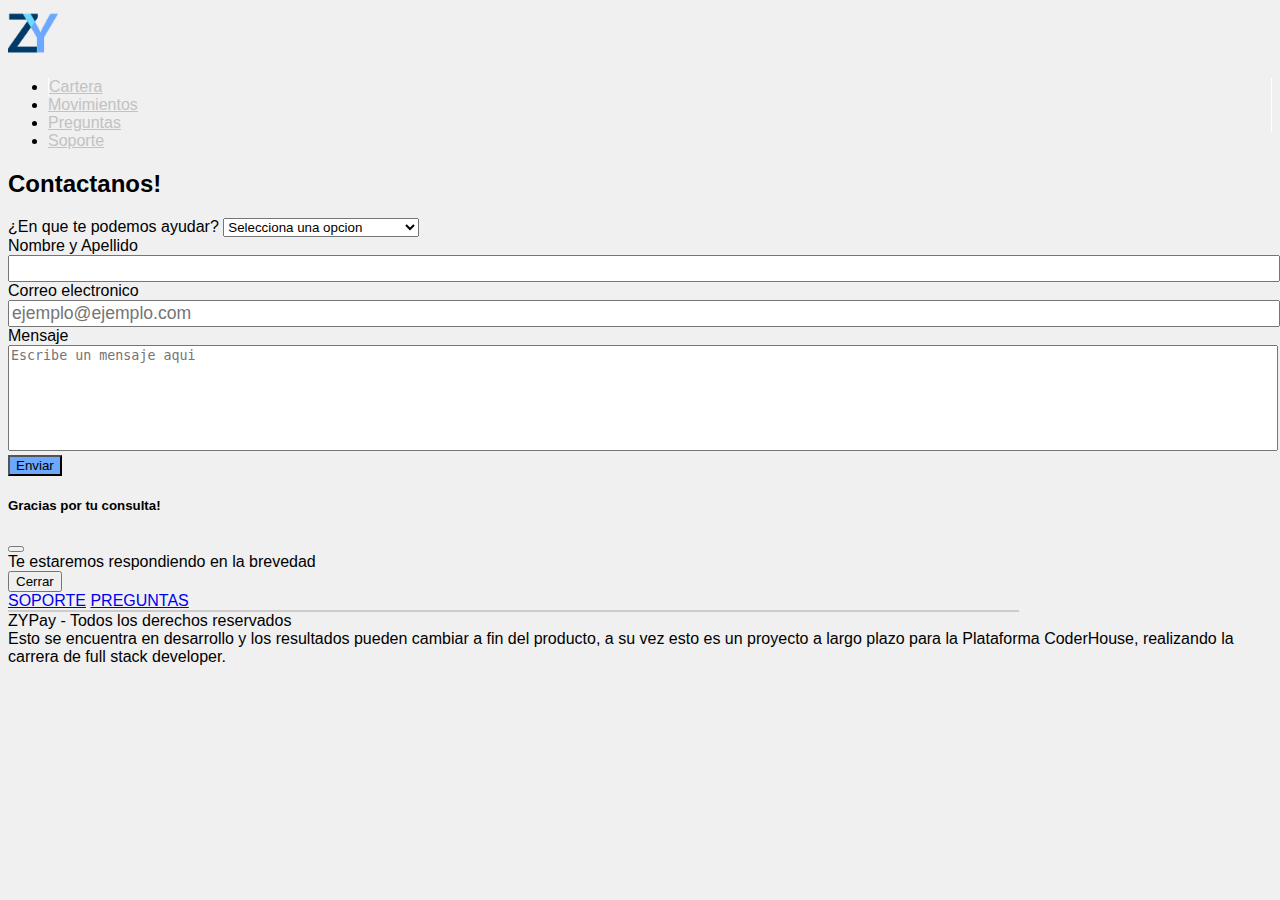
<file: pages/soporte.html>
<!DOCTYPE html>
<html lang="es">

<head>
    <meta charset="UTF-8">
    <meta name="viewport" content="width=device-width, initial-scale=1.0">
    <link rel="icon" href="../assets/favicon.png">
    <title>ZYPal: Contacto</title>
    <link href="https://cdn.jsdelivr.net/npm/bootstrap@5.1.3/dist/css/bootstrap.min.css" rel="stylesheet" integrity="sha384-1BmE4kWBq78iYhFldvKuhfTAU6auU8tT94WrHftjDbrCEXSU1oBoqyl2QvZ6jIW3" crossorigin="anonymous">
    <link rel="stylesheet" type="text/css" href="../css/estilos.css">
</head>

<body class="d-flex flex-column min-vh-100">
    <header>
        <div class="bg-primary">
            <div class="container-xl fs-4">
                <nav class="navbar navbar-expand-lg navbar-light bg-primary d-lg-grid justify-content-center">
                    <div class="container-fluid">
                        <a class="navbar-brand fs-3 fw-bold text-white" href="../index.html"><img src="../assets/icon.png" alt="icon web" class="navbar-icon"></a>
                        <button class="navbar-toggler" type="button" data-bs-toggle="collapse" data-bs-target="#navbarText" aria-controls="navbarText" aria-expanded="false" aria-label="Toggle navigation">
                            <span class="navbar-toggler-icon"></span>
                        </button>
                        <div class="collapse navbar-collapse" id="navbarText">
                            <ul class="navbar-nav me-auto mb-2 mb-lg-0">
                                <li class="nav-item">
                                    <a class="nav-link fw-bold" aria-current="page" href="cartera.html">Cartera</a>
                                </li>
                                <li class="nav-item">
                                    <a class="nav-link fw-bold" href="movimientos.html">Movimientos</a>
                                </li>
                                <li class="nav-item">
                                    <a class="nav-link fw-bold" href="preguntas.html">Preguntas</a>
                                </li>
                                <li class="nav-item">
                                    <a class="nav-link fw-bold" href="soporte.html">Soporte</a>
                                </li>
                            </ul>
                        </div>
                    </div>
                </nav>
            </div>
        </div>
    </header>
    <h2 class="col-12 col-lg-2 offset-lg-5 rounded py-3 text-center mt-5 bg-primary fs-5 text-white">Contactanos!</h2>
    <form class="container col-12 d-flex flex-column my-3 bg-primary border border-3 border-primary rounded p-3">
        <label for="options" class="mt-2 text-center textcontact fw-bold text-white">¿En que te podemos ayudar?</label>
        <select class="mt-2 p-1 bg-light textcontact rounded" aria-label="Default select example" id="options">
            <option selected>Selecciona una opcion</option>
            <option value="1">Problemas con la cuenta.</option>
            <option value="2">Problemas con una compra.</option>
            <option value="3">Problemas con la plataforma.</option>
        </select>
        <div class="my-2">
            <label for="exampleInputName1" class="d-block text-center textcontact fw-bold text-white">Nombre y
                Apellido</label>
            <input type="text" class="contactinput p-1 rounded" id="exampleInputName1">
        </div>
        <div class="my-2">
            <label for="exampleInputEmail1" class="d-block text-center textcontact fw-bold text-white">Correo
                electronico</label>
            <input type="email" placeholder="ejemplo@ejemplo.com" class="contactinput p-1 rounded" id="exampleInputEmail1" aria-describedby="emailHelp">
        </div>
        <div class="my-2">
            <label for="floatingTextarea" class="d-block text-center textcontact fw-bold text-white">Mensaje</label>
            <textarea class="message-form rounded" placeholder="Escribe un mensaje aqui" id="floatingTextarea"></textarea>
        </div>
        <button type="button" class="mt-3 btn text-white fw-bold align-self-center enviar" data-bs-toggle="modal" data-bs-target="#exampleModal">Enviar</button>
    </form>
    <div class="modal fade" id="exampleModal" tabindex="-1" aria-labelledby="exampleModalLabel" aria-hidden="true">
        <div class="modal-dialog">
          <div class="modal-content">
            <div class="modal-header">
              <h5 class="modal-title" id="exampleModalLabel">Gracias por tu consulta!</h5>
              <button type="button" class="btn-close" data-bs-dismiss="modal" aria-label="Close"></button>
            </div>
            <div class="modal-body">
              Te estaremos respondiendo en la brevedad
            </div>
            <div class="modal-footer">
              <button type="button" class="btn btn-secondary" data-bs-dismiss="modal">Cerrar</button>
            </div>
          </div>
        </div>
      </div>
    <footer class="text-center mt-auto">
        <div class="buttonsf d-inline-block">
            <a href="soporte.html" class="text-decoration-none fs-5 m-3">SOPORTE</a></li>
            <a href="preguntas.html" class="text-decoration-none fs-5 m-3">PREGUNTAS</a></li>
        </div>
        <div>
            <span>ZYPay - Todos los derechos reservados</span>
        </div>
        <div>
            Esto se encuentra en desarrollo y los resultados pueden cambiar a fin del producto, a su vez esto es un
            proyecto a largo plazo para la Plataforma CoderHouse, realizando la carrera de full stack developer.
        </div>
    </footer>
    <script src="https://cdn.jsdelivr.net/npm/bootstrap@5.1.3/dist/js/bootstrap.bundle.min.js" integrity="sha384-ka7Sk0Gln4gmtz2MlQnikT1wXgYsOg+OMhuP+IlRH9sENBO0LRn5q+8nbTov4+1p" crossorigin="anonymous">
    </script>
</body>

</html>
</file>
<file: css/estilos.css>
@import url("https://fonts.googleapis.com/css2?family=Ubuntu:wght@300;400;500;700&display=swap");
body {
  background-color: #f0f0f0;
  font-family: "Lato", sans-serif;
  font-weight: 400;
}
body header .bg-primary .container-xl .navbar .container-fluid .navbar-toggler, body header .bg-primary .container-xl .navbar .container-fluid .navbar-light {
  color: rgba(0, 0, 0, 0);
  border: none;
}
body header .bg-primary .container-xl .navbar .container-fluid .navbar-collapse ul li {
  border-right: 1px solid #fff;
}
body header .bg-primary .container-xl .navbar .container-fluid .navbar-collapse ul li .nav-link {
  color: #c2c2c2;
}
body header .bg-primary .container-xl .navbar .container-fluid .navbar-collapse ul li .nav-link:active {
  color: #c2c2c2;
}
body header .bg-primary .container-xl .navbar .container-fluid .navbar-collapse ul li .nav-link:hover {
  color: #ffffff;
}
body header .bg-primary .container-xl .navbar .container-fluid .navbar-collapse ul li:first-child {
  border-left: 1px solid #ffffff;
}
@media all and (max-width: 990px) {
  body header .bg-primary .container-xl .navbar .container-fluid .navbar-collapse ul li:first-child {
    border: none;
  }
}
body header .bg-primary .container-xl .navbar .container-fluid .navbar-collapse ul li:last-child {
  border: none;
}
@media all and (max-width: 990px) {
  body header .bg-primary .container-xl .navbar .container-fluid .navbar-collapse ul li {
    border: none;
  }
  body header .bg-primary .container-xl .navbar .container-fluid .navbar-collapse ul li a {
    padding: 5px 10px;
  }
}
body header .navbar-icon {
  width: 50px;
}
body header .nav-item {
  border-right: 1px solid #ffffff;
  transition: 0.3s;
}
body header .nav-item:first-child {
  border-left: 1px solid #ffffff;
}
body header .nav-item:last-child {
  border: none;
}
body header .nav-item:hover {
  background-color: #0a58ca;
}
body #banner {
  position: relative;
  background-image: url("../assets/mainbg.png");
  background-repeat: no-repeat;
  background-size: cover;
  background-position: center;
  min-height: 750px;
  height: 50vh;
}
body #banner .main {
  z-index: 2;
  width: 100%;
}
body #banner .main h1 {
  font-size: 5rem;
  font-weight: 700;
  -webkit-animation-name: desenfoque;
          animation-name: desenfoque;
  -webkit-animation-duration: 1.2s;
          animation-duration: 1.2s;
  -webkit-animation-timing-function: ease;
          animation-timing-function: ease;
  -webkit-animation-iteration-count: 1;
          animation-iteration-count: 1;
}
@-webkit-keyframes desenfoque {
  0% {
    letter-spacing: 3.5rem;
    filter: blur(12px);
    opacity: 0;
  }
  100% {
    filter: blur(0);
    opacity: 1;
  }
}
@keyframes desenfoque {
  0% {
    letter-spacing: 3.5rem;
    filter: blur(12px);
    opacity: 0;
  }
  100% {
    filter: blur(0);
    opacity: 1;
  }
}
body #banner #bannercolor {
  position: absolute;
  background-color: rgba(13, 110, 253, 0.3);
  width: 100%;
  height: 100%;
}
body #banner .hero {
  display: inline-block;
}
body #banner .hero a {
  font-size: 1.5rem;
}
@media all and (max-width: 992px) {
  @-webkit-keyframes desenfoque {
    0% {
      letter-spacing: 2rem;
      filter: blur(12px);
      opacity: 0;
    }
    100% {
      filter: blur(0);
      opacity: 1;
    }
  }
  @keyframes desenfoque {
    0% {
      letter-spacing: 2rem;
      filter: blur(12px);
      opacity: 0;
    }
    100% {
      filter: blur(0);
      opacity: 1;
    }
  }
}
body .arrow {
  -webkit-animation-name: arrow-movement;
          animation-name: arrow-movement;
  -webkit-animation-duration: 1.5s;
          animation-duration: 1.5s;
  -webkit-animation-timing-function: ease;
          animation-timing-function: ease;
  -webkit-animation-iteration-count: infinite;
          animation-iteration-count: infinite;
  animation-direction: alternate-reverse;
}
body .arrow a img {
  width: 80px;
}
@-webkit-keyframes arrow-movement {
  0% {
    transform: translateY(0);
  }
  100% {
    transform: translateY(15px);
  }
}
@keyframes arrow-movement {
  0% {
    transform: translateY(0);
  }
  100% {
    transform: translateY(15px);
  }
}
@media all and (max-width: 992px) {
  body .arrow a img {
    margin-top: -10px;
  }
}
body .containertext, body .text .infotext {
  width: 40%;
}
body .containertext div h2, body .text .infotext div h2 {
  font-size: 3rem;
  color: #0084ff;
}
body .containertext div .infotext, body .text .infotext div .infotext {
  font-size: 1.5rem;
  width: 90%;
  color: #3c3c3c;
}
@media all and (max-width: 992px) {
  body .containertext div .infotext, body .text .infotext div .infotext {
    font-size: 1.2rem;
  }
}
@media all and (max-width: 990px) {
  body .containertext, body .text .infotext {
    width: 90%;
  }
}
body .text {
  width: 100%;
  background: #f0f0f0;
}
body .text .infotext {
  font-size: 1.2rem;
}
body .bordercustom {
  margin-top: 20px;
  padding: 8px;
  position: relative;
  border-radius: 8px;
  background: linear-gradient(to right, #6eff92, #6effe9);
}
body #infoC {
  width: 70%;
}
body #infoC .module {
  box-shadow: 4px 4px 10px #3c3c3c;
  transition: all 0.3s ease-in-out;
}
@media all and (min-width: 992px) {
  body #infoC .module:hover {
    transform: translateY(-10px);
  }
}
body #infoC .module .infocard {
  width: 33, 33333%;
  height: 100%;
  background: #f0f0f0;
}
body #infoC .module .infocard img {
  width: 80px;
}
body #infoC .module .infocard p {
  font-size: 1.2rem;
  width: 85%;
}
@media all and (max-width: 1250px) {
  body #infoC {
    width: 100%;
  }
}
body section .image .card {
  width: 50%;
  background: #f0f0f0;
  border: none;
}
body section .heroc {
  border-bottom: 5px solid #ccc;
  width: 90%;
}
body section .heroc p {
  font-size: 1rem;
  width: 70%;
  text-align: center;
}
body section .heroc button {
  margin-top: 20px;
  padding: 25px;
  background-color: #0084ff;
  color: #fff;
  font-size: 1.2rem;
  font-weight: 700;
}
body section .interact div button {
  width: 50%;
}
body section .interact div img {
  width: 160px;
}
@media all and (max-width: 992px) {
  body section .interact div {
    align-content: center;
    align-items: center;
  }
  body section .interact div img {
    margin-left: auto;
    width: 80px;
  }
  body section .interact div button {
    width: 100%;
  }
}
body section div div h2 .accordion-button:focus {
  border-bottom: 2px solid #3c3c3c;
}
body section div div h2 .accordion-button:not(.collapsed) {
  color: #3c3c3c;
  background-color: #ffffff;
  box-shadow: none;
}
body form div .contactinput {
  font-size: 1.1rem;
  width: 100%;
}
body form div .message-form {
  resize: none;
  width: 100%;
  height: 100px;
}
body form .enviar {
  background-color: #6ea8fe;
}
body footer .buttonsf {
  border-bottom: 2px solid #ccc;
  width: 80%;
}/*# sourceMappingURL=estilos.css.map */
</file>
